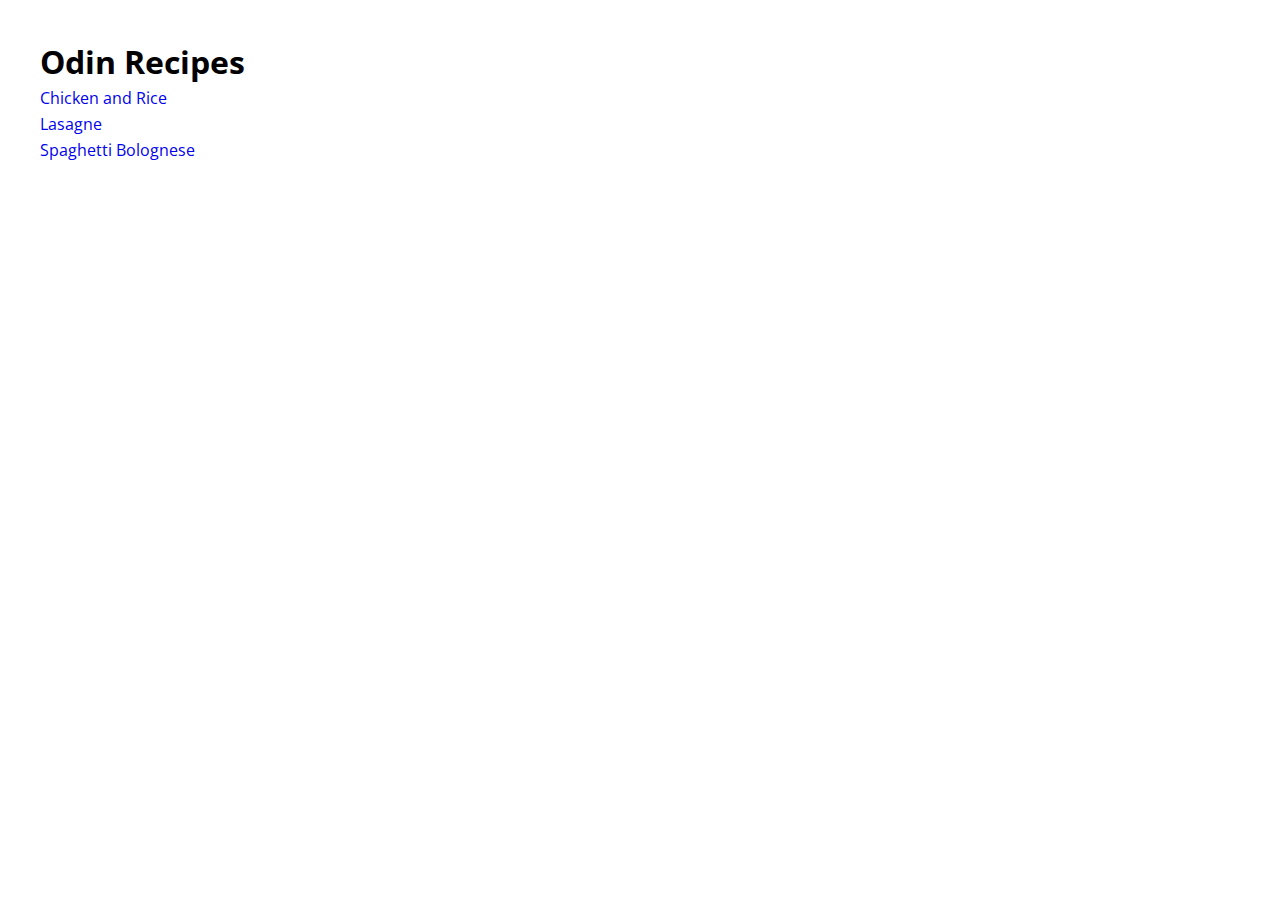
<file: index.html>
<!DOCTYPE html>
<html lang="en">
  <head>
    <meta charset="UTF-8" />
    <meta name="viewport" content="width=device-width, initial-scale=1.0" />
    <link rel="stylesheet" href="styles.css" />
    <link rel="preconnect" href="https://fonts.googleapis.com" />
    <link rel="preconnect" href="https://fonts.gstatic.com" crossorigin />
    <link
      href="https://fonts.googleapis.com/css2?family=Bree+Serif&family=Open+Sans:ital,wght@0,300;0,600;0,800;1,300&display=swap"
      rel="stylesheet"
    />
    <title>Odin Recipes</title>
  </head>
  <body>
    <h1>Odin Recipes</h1>
    <ul>
      <li><a href="recipes/chicken-and-rice.html">Chicken and Rice</a></li>
      <li><a href="recipes/lasagne.html">Lasagne</a></li>
      <li>
        <a href="recipes/spaghetti-bolognese.html">Spaghetti Bolognese</a>
      </li>
    </ul>
  </body>
</html>
</file>
<file: styles.css>
* {
  margin: 0;
  padding: 0;
  box-sizing: border-box;
}

a {
  text-decoration: none;
}

body {
  margin: 40px;
  font-family: "Open Sans", "PT Sans", Calibri, sans-serif;
}

h3 {
  font-weight: 100;
  padding: 20px 0;
}

img {
  padding: 30px 0;
}

ul {
  list-style: none;
}

li {
  margin: 4px 0;
}

h3 {
  font-size: 20px;
  padding-top: 30px;
}

a:active,
a:visited,
a:hover {
  text-decoration: none;
}
</file>
